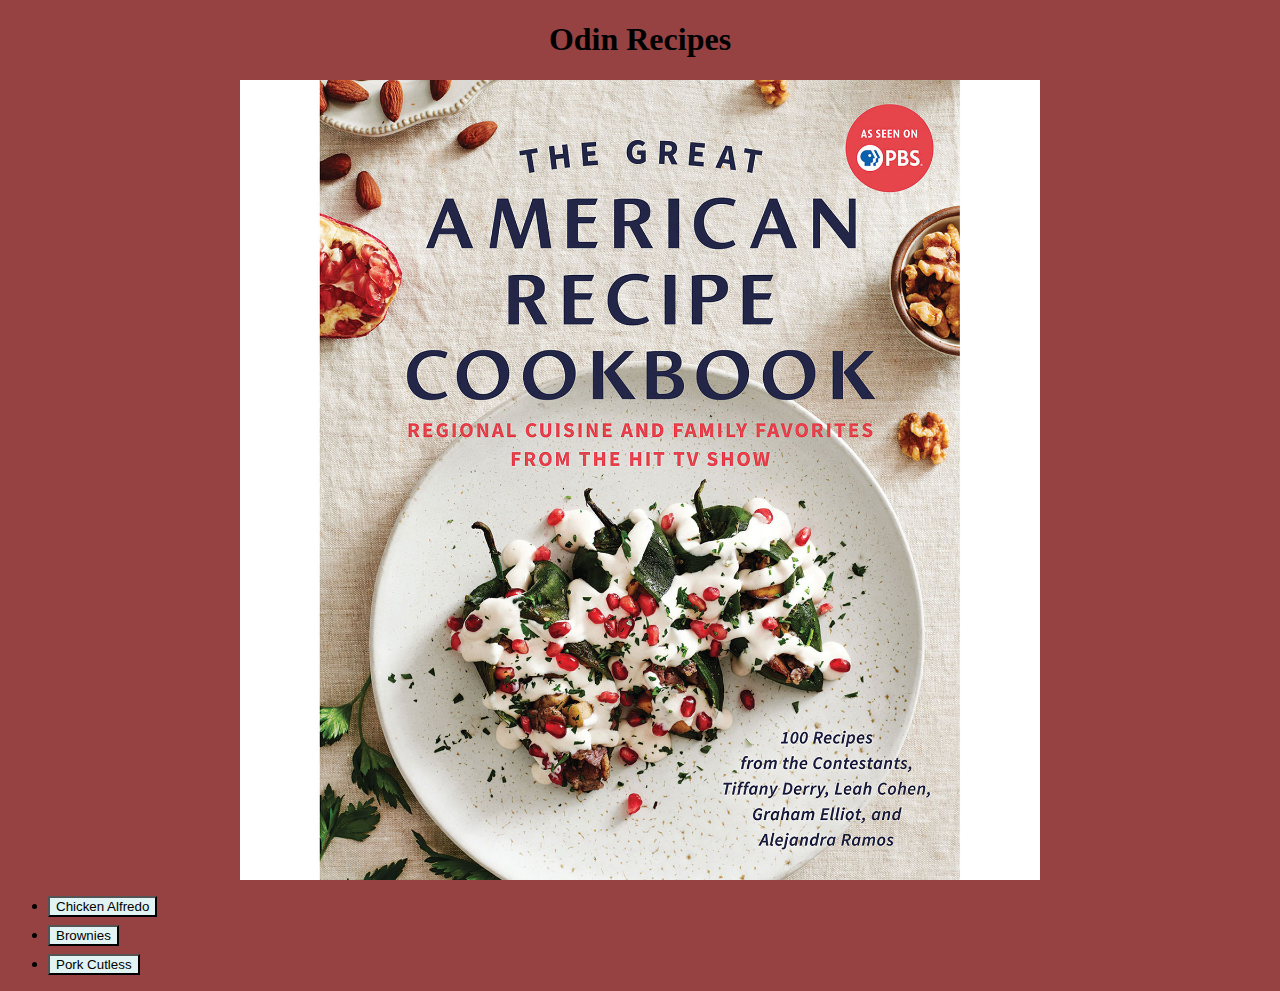
<file: index.html>
<!DOCTYPE html>
<html lang="en">
    <head>
        <meta charset="utf-8">
        <title></title>
        <link rel="stylesheet" href="styles.css">
    </head>
    <body style="background: rgb(150, 66, 66);">
        <h1 class="title">Odin Recipes</h1>
        <img src="recipes/CookBook.jpg" class="img">
        <ul>
            <li>
                <button onclick="window.location.href='recipes/Chicken_Alfredo.html';" class="c">Chicken Alfredo</button>
            </li>
            <li>
                <button onclick="window.location.href='recipes/Brownies.html';" class="b">Brownies</button>
            </li>
            <li>
                <button onclick="window.location.href='recipes/Pork_Cutlet.html';" class="p">Pork Cutless</button>
            </li>
        </ul>
    </body>
</html>
</file>
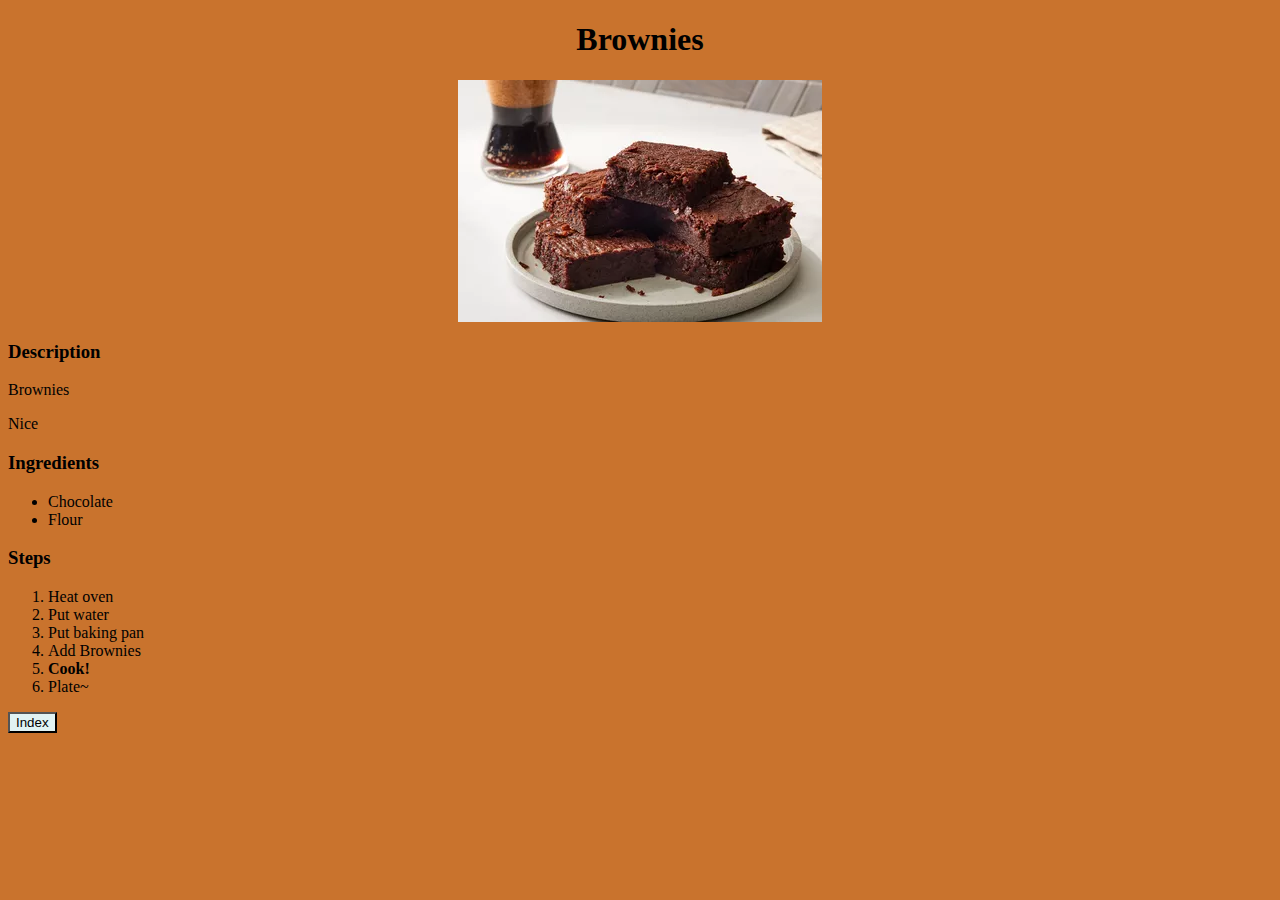
<file: recipes/Brownies.html>
<!DOCTYPE html>
<html lang="en">
    <head>
        <meta charset="utf-8">
        <title></title>
        <link rel="stylesheet" href="../styles.css">
    </head>
    <body style="background:rgb(201, 115, 45)">
        <h1 class="body">Brownies</h1>
        <img src="Pork_Cutlet.webp" class="body">
        <h3>Description</h3>
        <p>Brownies</p>
        <p>Nice</p>
        <h3>Ingredients</h3>
        <ul>
            <li>Chocolate</li>
            <li>Flour</li>
        </ul>
        <h3>Steps</h3>
        <ol>
            <li>Heat oven</li>
            <li>Put water</li>
            <li>Put baking pan</li>
            <li>Add Brownies</li>
            <li><strong>Cook!</strong></li>
            <li>Plate~</li>
        </ol>
        <button onclick="window.location.href='../index.html';" class="i">Index</button>
    </body>
</html>
</file>
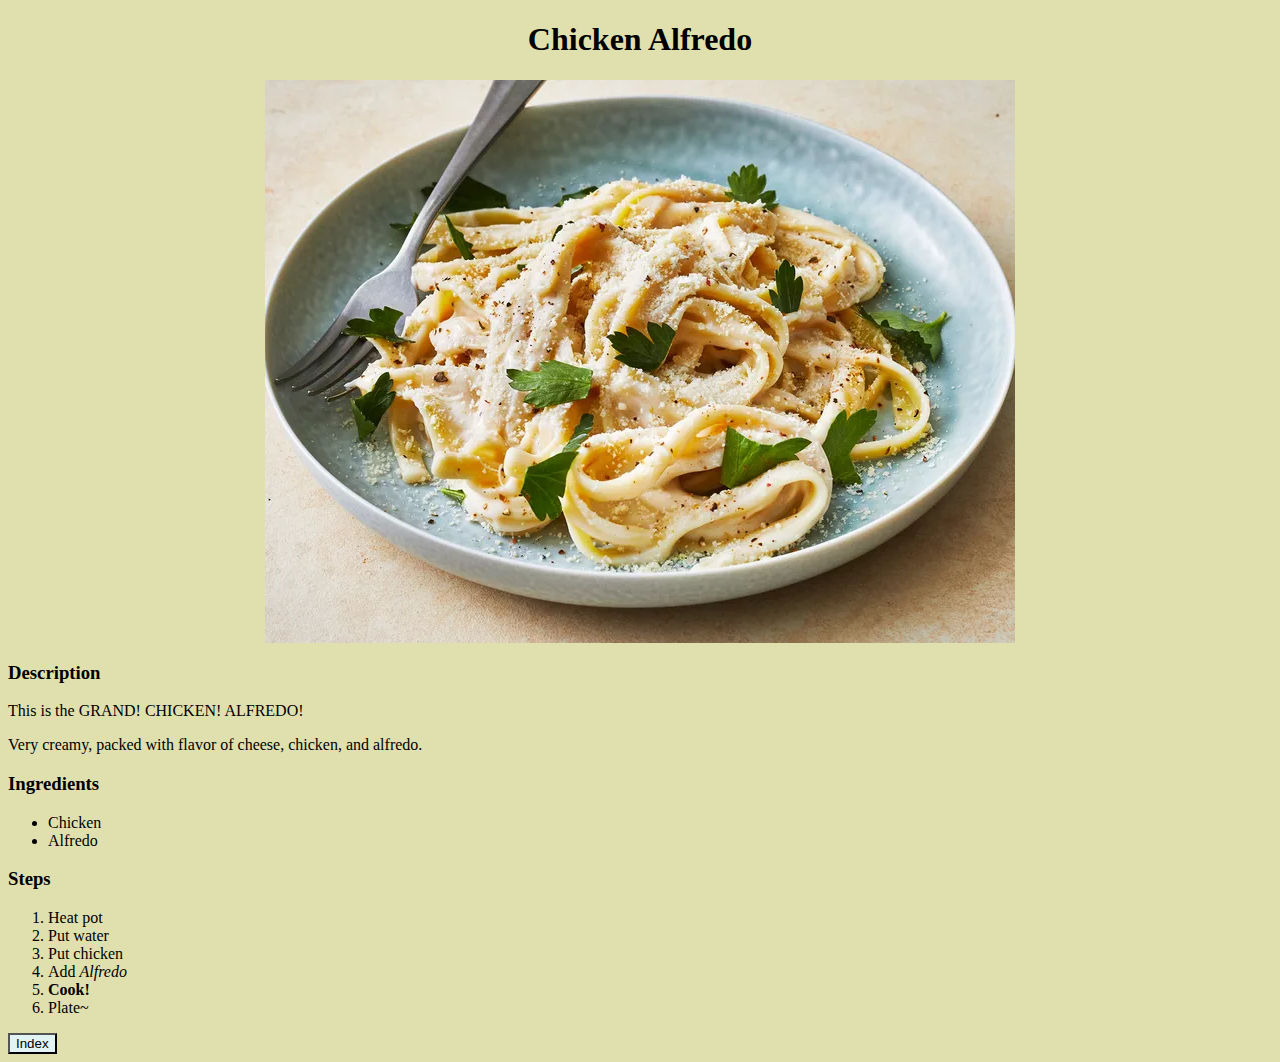
<file: recipes/Chicken_Alfredo.html>
<!DOCTYPE html>
<html lang="en">
    <head>
        <meta charset="utf-8">
        <title></title>
        <link rel="stylesheet" href="../styles.css">
    </head>
    <body style="background: rgb(224, 224, 175)">
        <h1 class="body">Chicken Alfredo</h1>
        <img src="Chicken_Alfredo" class="body">
        <h3>Description</h3>
        <p>This is the GRAND! CHICKEN! ALFREDO!</p>
        <p>Very creamy, packed with flavor of cheese, chicken, and alfredo.</p>
        <h3>Ingredients</h3>
        <ul>
            <li>Chicken</li>
            <li>Alfredo</li>
        </ul>
        <h3>Steps</h3>
        <ol>
            <li>Heat pot</li>
            <li>Put water</li>
            <li>Put chicken</li>
            <li>Add <em>Alfredo</em></li>
            <li><strong>Cook!</strong></li>
            <li>Plate~</li>
        </ol>
        <button onclick="window.location.href='../index.html';" class="i">Index</button>
    </body>
</html>
</file>
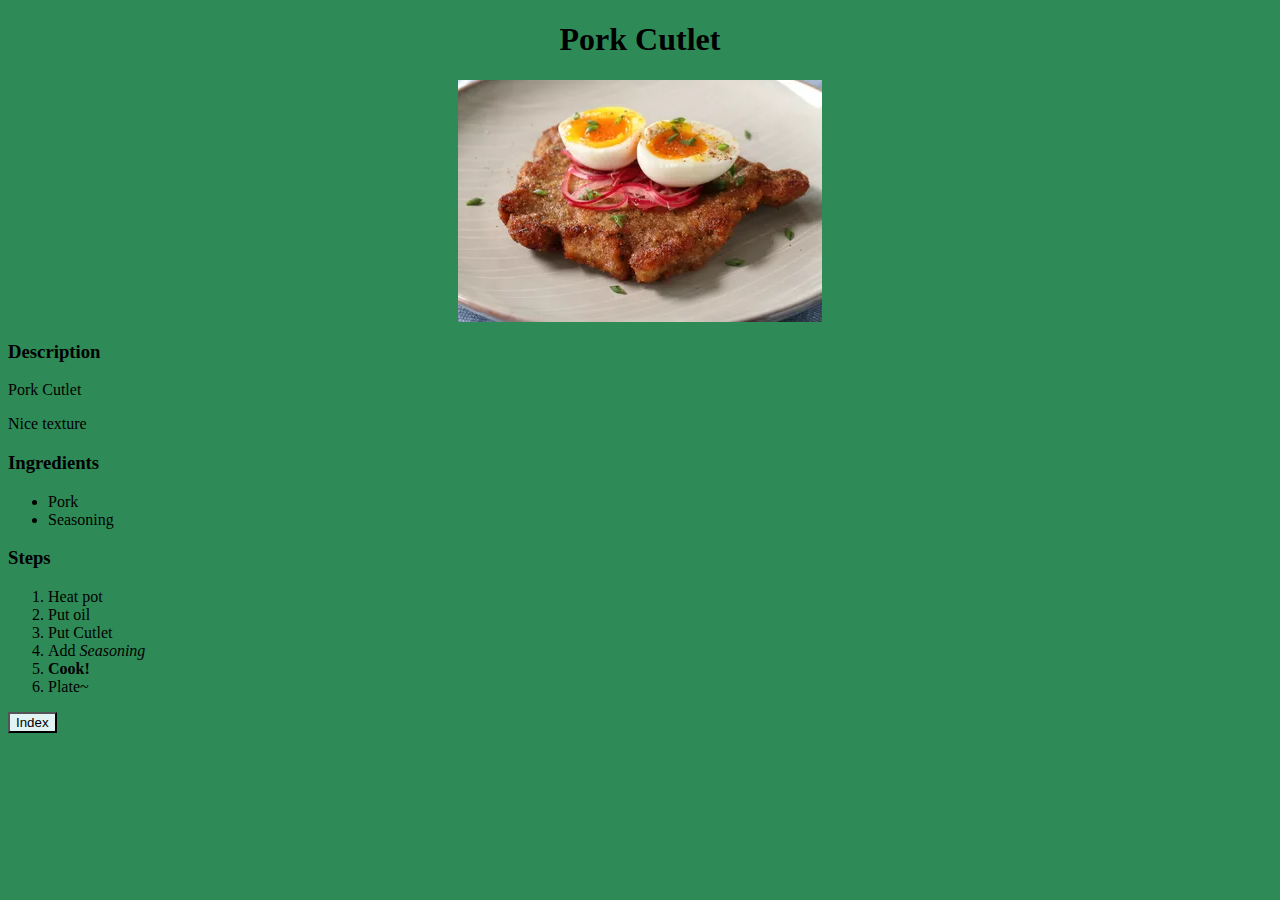
<file: recipes/Pork_Cutlet.html>
<!DOCTYPE html>
<html lang="en">
    <head>
        <meta charset="utf-8">
        <title></title>
        <link rel="stylesheet" href="../styles.css">
    </head>
    <body style="background:seagreen">
        <h1 class="body">Pork Cutlet</h1>
        <img src="Brownies.webp" class="body">
        <h3>Description</h3>
        <p>Pork Cutlet</p>
        <p>Nice texture</p>
        <h3>Ingredients</h3>
        <ul>
            <li>Pork</li>
            <li>Seasoning</li>
        </ul>
        <h3>Steps</h3>
        <ol>
            <li>Heat pot</li>
            <li>Put oil</li>
            <li>Put Cutlet</li>
            <li>Add <em>Seasoning</em></li>
            <li><strong>Cook!</strong></li>
            <li>Plate~</li>
        </ol>
        <button onclick="window.location.href='../index.html';" class="i">Index</button>
    </body>
</html>
</file>
<file: styles.css>
.img{display: block;margin-left: auto;margin-right: auto; width: auto; height: 800px;}
.title{text-align: center;}
.c{display: block;margin-top: 8px;}
.b{display: block;margin-top: 8px;}
.p{display: block;margin-top: 8px;}
.body{display: block;text-align: center; margin-left: auto;margin-right: auto}
.i, .c, .b, .p{background-color: rgb(225, 243, 243);}
</file>
